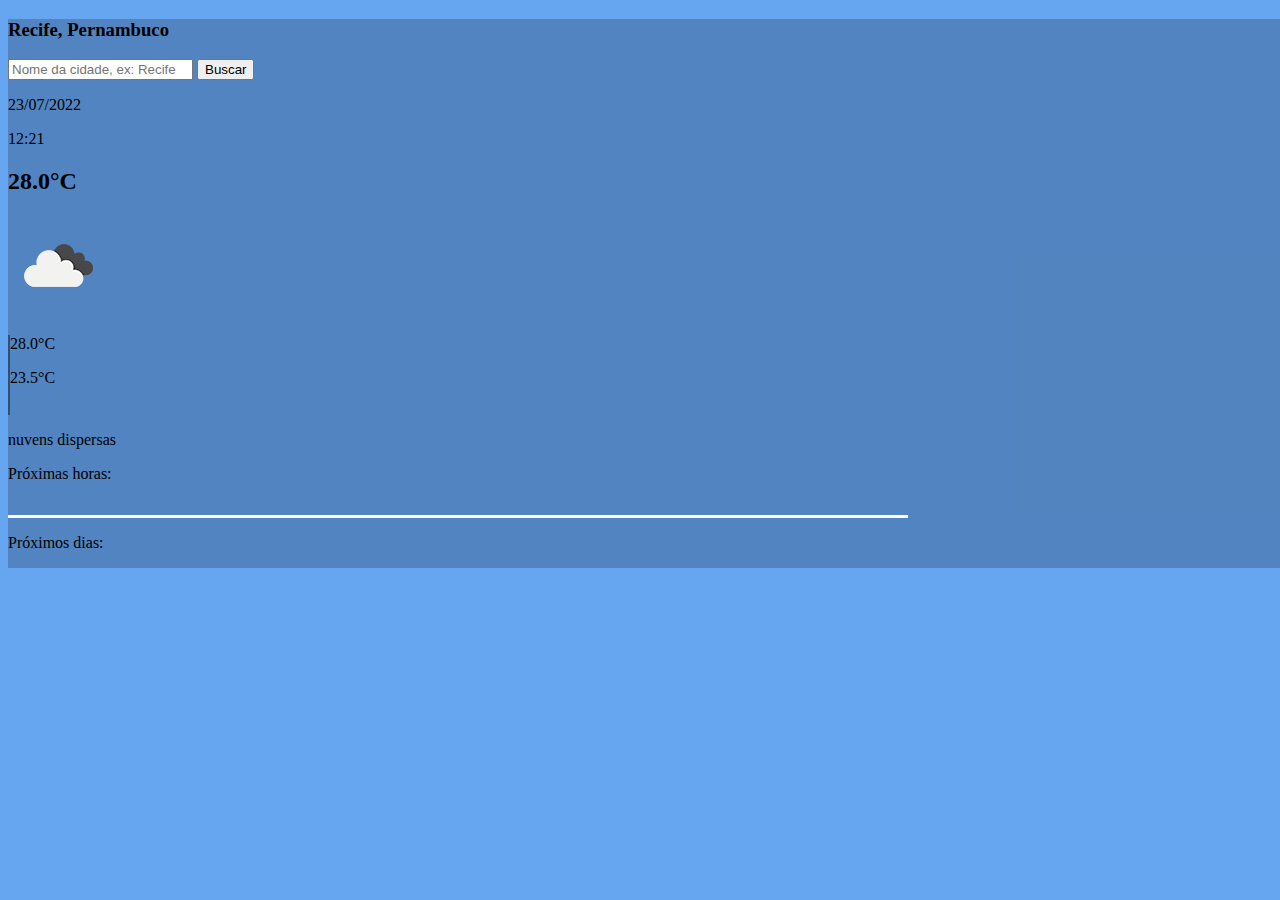
<file: index.html>
<!DOCTYPE html>
<html lang="pt-BR">
<head>
    <meta charset="UTF-8">
    <meta http-equiv="X-UA-Compatible" content="IE=edge">
    <meta name="viewport" content="width=device-width, initial-scale=1.0">
    <!-- favicon -->
    <link rel="shortcut icon" href="./img/weather.ico" type="image/x-icon">
    <!-- Bootstrap -->
    <link href="https://cdn.jsdelivr.net/npm/bootstrap@5.2.0/dist/css/bootstrap.min.css" rel="stylesheet" integrity="sha384-gH2yIJqKdNHPEq0n4Mqa/HGKIhSkIHeL5AyhkYV8i59U5AR6csBvApHHNl/vI1Bx" crossorigin="anonymous">
    <!-- CSS -->
    <link rel="stylesheet" href="./style/style.css">
    <title>Consumo API</title>
</head>
<body class="d-flex align-items-center justify-content-center">

    <div id="container" class="container text-center rounded d-flex flex-column align-items-center justify-content-center  p-0">
        <section id="locale" class="d-flex align-items-center justify-content-center flex-column-reverse py-2">
            <h3 id="cityName" class="mt-3 fs-4">Recife, Pernambuco</h3>
            <div id="divSearch" class="d-flex">
            <input id="search" class="form-control mx-2" placeholder="Nome da cidade, ex: Recife" aria-label="Search" value="recife">
            <button id="btn" class="btn btn-success">Buscar</button>
        </div>
        </section>
        <section id="today" class="d-flex align-items-center text-center flex-wrap">
            <div id="current" class="d-flex flex-column">
                <p id="dateCurrent" class="m-0 fs-5">23/07/2022</p>
                <p id="hourCurrent" class="m-0 fs-5">12:21</p>
                <div class="d-flex">
                    <div class="d-flex flex-column">
                        <h2 id="tempCurrent" class="m-0 fs-3">28.0&deg;C</h2>
                        <img class="" src="./img/04d.png" alt="ilustração do clima">
                    </div>
                    <div id="minMax" class="px-3 m-3">
                        <p id="maxCurrent" class="fs-5">28.0&deg;C</p>
                        <p id="minCurrent" class="fs-5">23.5&deg;C</p>
                    </div>
                </div>
                <p id="descCurrent" class="ms-4 fs-5">nuvens dispersas</p>
            </div>
            <div id="hourly" class="">
                <p class="fs-5">Próximas horas:</p>
                <ul id="previousHour" class="d-flex list-unstyled pb-2"></ul>
            </div>
        </section>
        <section id="previous" class="py-2">
            <div id="daily" class="text-center">
                <p class="fs-5">Próximos dias:</p>
                <ul id="previousDaily" class="d-flex list-unstyled pb-2"></ul>
            </div>
        </section>
    </div>

    <script src="https://cdn.jsdelivr.net/npm/bootstrap@5.2.0/dist/js/bootstrap.bundle.min.js" integrity="sha384-A3rJD856KowSb7dwlZdYEkO39Gagi7vIsF0jrRAoQmDKKtQBHUuLZ9AsSv4jD4Xa" crossorigin="anonymous"></script>
    <script src="./script/script.js"></script>
</body>
</html>
</file>
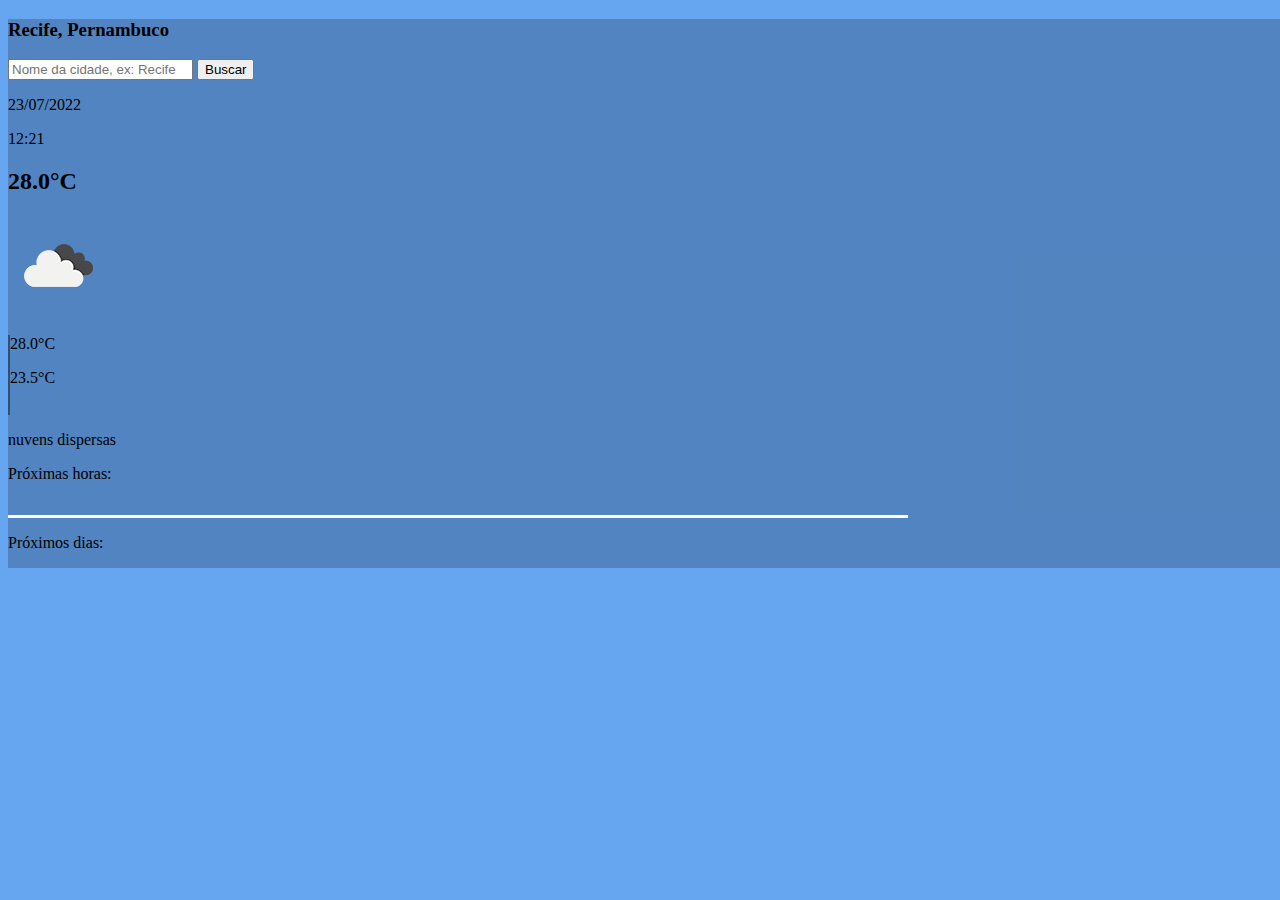
<file: public/index.html>
<!DOCTYPE html>
<html lang="pt-BR">
<head>
    <meta charset="UTF-8">
    <meta http-equiv="X-UA-Compatible" content="IE=edge">
    <meta name="viewport" content="width=device-width, initial-scale=1.0">
    <!-- favicon -->
    <link rel="shortcut icon" href="../img/weather.ico" type="image/x-icon">
    <!-- Bootstrap -->
    <link href="https://cdn.jsdelivr.net/npm/bootstrap@5.2.0/dist/css/bootstrap.min.css" rel="stylesheet" integrity="sha384-gH2yIJqKdNHPEq0n4Mqa/HGKIhSkIHeL5AyhkYV8i59U5AR6csBvApHHNl/vI1Bx" crossorigin="anonymous">
    <!-- CSS -->
    <link rel="stylesheet" href="../style/style.css">
    <title>Consumo API</title>
</head>
<body class="d-flex align-items-center justify-content-center">

    <div id="container" class="container text-center rounded d-flex flex-column align-items-center justify-content-center  p-0">
        <section id="locale" class="d-flex align-items-center justify-content-center flex-column-reverse py-2">
            <h3 id="cityName" class="mt-3 fs-4">Recife, Pernambuco</h3>
            <div id="divSearch" class="d-flex">
            <input id="search" class="form-control mx-2" placeholder="Nome da cidade, ex: Recife" aria-label="Search" value="recife">
            <button id="btn" class="btn btn-success">Buscar</button>
        </div>
        </section>
        <section id="today" class="d-flex align-items-center text-center flex-wrap">
            <div id="current" class="d-flex flex-column">
                <p id="dateCurrent" class="m-0 fs-5">23/07/2022</p>
                <p id="hourCurrent" class="m-0 fs-5">12:21</p>
                <div class="d-flex">
                    <div class="d-flex flex-column">
                        <h2 id="tempCurrent" class="m-0 fs-3">28.0&deg;C</h2>
                        <img class="" src="../img/04d.png" alt="ilustração do clima">
                    </div>
                    <div id="minMax" class="px-3 m-3">
                        <p id="maxCurrent" class="fs-5">28.0&deg;C</p>
                        <p id="minCurrent" class="fs-5">23.5&deg;C</p>
                    </div>
                </div>
                <p id="descCurrent" class="ms-4 fs-5">nuvens dispersas</p>
            </div>
            <div id="hourly" class="">
                <p class="fs-5">Próximas horas:</p>
                <ul id="previousHour" class="d-flex list-unstyled pb-2"></ul>
            </div>
        </section>
        <section id="previous" class="py-2">
            <div id="daily" class="text-center">
                <p class="fs-5">Próximos dias:</p>
                <ul id="previousDaily" class="d-flex list-unstyled pb-2"></ul>
            </div>
        </section>
    </div>

    <script src="https://cdn.jsdelivr.net/npm/bootstrap@5.2.0/dist/js/bootstrap.bundle.min.js" integrity="sha384-A3rJD856KowSb7dwlZdYEkO39Gagi7vIsF0jrRAoQmDKKtQBHUuLZ9AsSv4jD4Xa" crossorigin="anonymous"></script>
    <script src="../script/script.js"></script>
</body>
</html>
</file>
<file: style/style.css>
body {
    background: rgba(102,166,240,1);
    width: 100%;
    overflow-y: inherit;
}

#container{
    background-color: rgba(0, 0, 0, 0.2);
}

#locale {
    width: 100%;
}

#divSearch {
    min-width: 300px;
    max-width: 1000px;
    width: 70%;
}

.form-control:focus {
    border-color: none;
    box-shadow: none;
}

#btn:focus{
    box-shadow: none;
    background-color: #198754;
}

.danger {
    border: 1px solid #ff0000;
    color: #ff0000;
}

#today {
    min-width: 300px;
    max-width: 900px;
    width: 90%;
    justify-content: space-between;
}

ul li {
    background-color: rgba(255, 255, 255,0.5);
}

#previousHour {
    overflow-x: auto;
}

#hourly{
    min-width: 300px;
    max-width: 600px;
    width: 100%; 
}

#previousHour {
    min-width: 300px;
    max-width: 600px;
    width: 100%; 
}

#previousHour img {
    height: 80px;
    width: 80px;
}

#minMax {
    border-left: 2px solid rgba(0, 0, 0, 0.4);
    height: 80px;
}

#previous {
    min-width: 300px;
    max-width: 900px;
    width: 90%;
    border-top: 3px solid #ffffff;   
}

#previousDaily {
    min-width: 300px;
    max-width: 900px;
    width: 100%;
    overflow-x: auto;
}

::-webkit-scrollbar {
    width: 10px;
}

::-webkit-scrollbar-track {
    background: #e0e0e0;
    border-radius: 20px;
}

::-webkit-scrollbar-thumb {
    background-color: rgb(133, 133, 133);
    border-radius: 20px;
}

 @media (max-width: 991px) {
    #today {
        justify-content: center;
    }
 }
</file>
